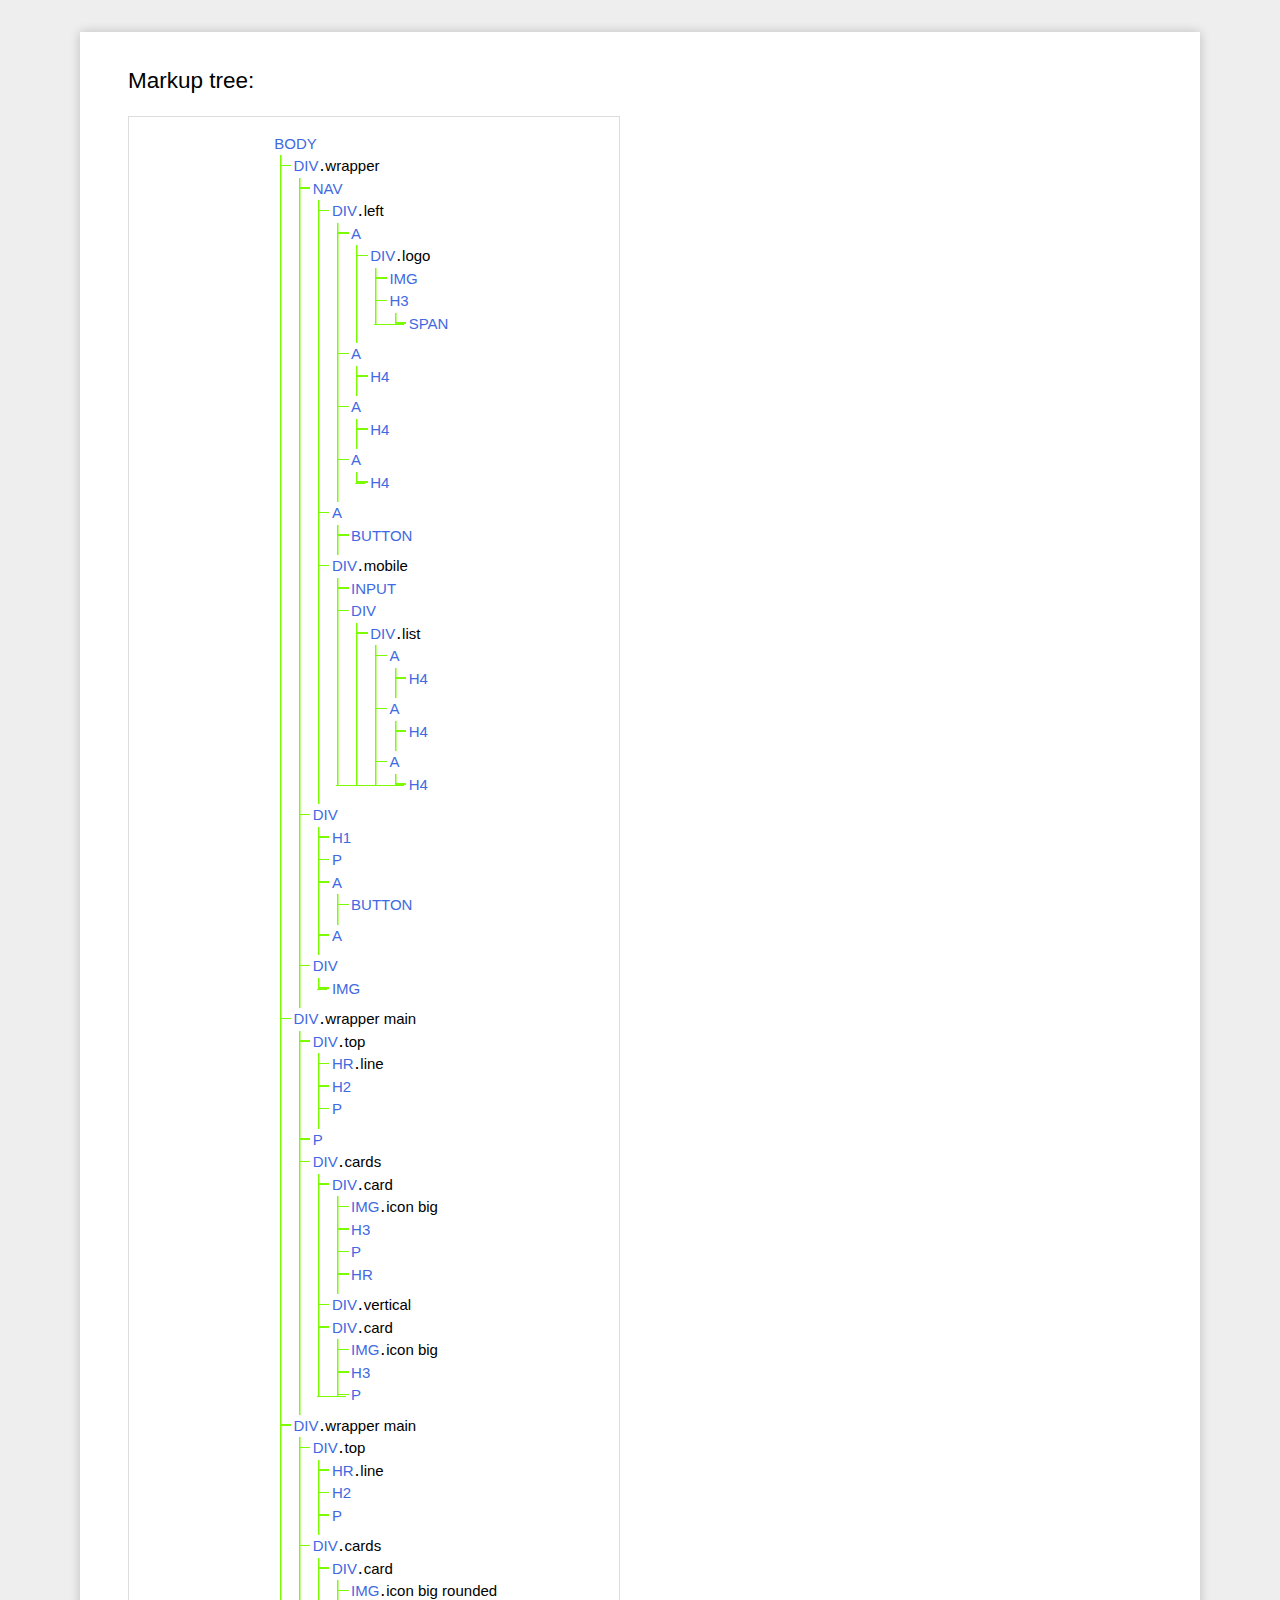
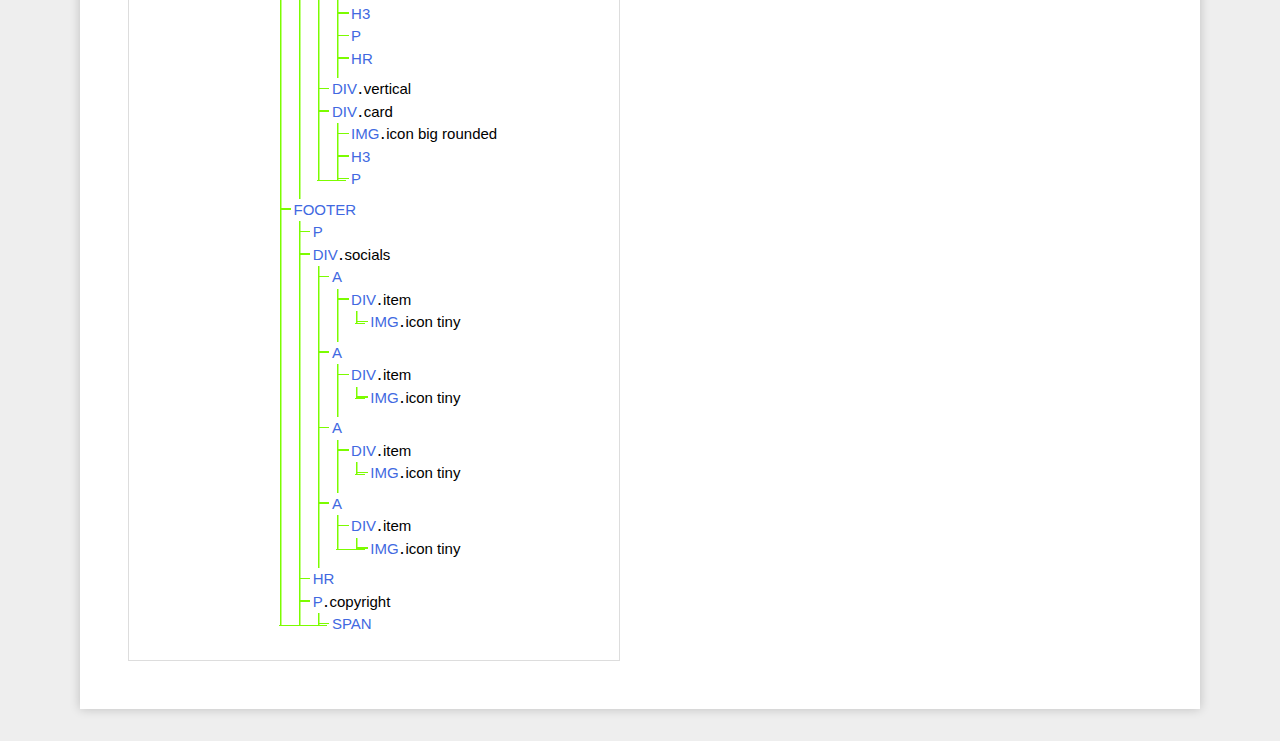
<file: dom_tree/tree.html>
<!DOCTYPE html>
<!-- saved from url=(0038)https://yoksel.github.io/html-tree/en/ -->
<html class="gnr-html" lang="en"><head><meta http-equiv="Content-Type" content="text/html; charset=UTF-8">
  
  <title>DOM Tree</title>
  <meta name="description" content="Tool shows tree for given HTML markup. As a bonus it checks BEM notation and headers hierarchy.">

  <meta property="og:title" content="HTML Tree Generator">
  <meta property="og:type" content="website">
  <meta property="og:url" content="https://yoksel.github.io/html-tree/">
  <meta property="og:description" content="Tool shows tree for given HTML markup. As a bonus it checks BEM notation and headers hierarchy.">

  <link rel="stylesheet" href="./tree_files/styles.css">
<style id="hb-stylesheet">
    img.hb-blur, video.hb-blur {
      filter: blur(20px) grayscale(100%) !important;
      transition: filter 0.1s ease !important;
      opacity: unset !important;
    }
	
  
	.hb-blur-temp { 
		animation: hb-blur-temp 7000ms ease-in-out forwards !important;
	}

	#hb-in-canvas {
		display: none !important;
		visibility: hidden !important;
	}

	@keyframes hb-blur-temp {
		0% { filter: blur(20px) grayscale(100%); }
		95% { filter: blur(20px) grayscale(100%); }
		100% { filter: blur(0px) grayscale(0%); }
	}
  </style><style></style><script src="chrome-extension://njgehaondchbmjmajphnhlojfnbfokng/js/contentScripts/dom.js"></script></head>
<body class="gnr-body">
  <div class="gnr-page">
    

    <div class="gnr-page__container">
      
      <div class="gnr-column">
        <h2 class="gnr-column__title">Markup tree:</h2>
        <div class="gnr-tree">
          <div class="gnr-tree__content"><ul class="gnr-level gnr-level--0"><li class="gnr-level__item"><div class="gnr-level__elem gnr-elem"><span class="gnr-elem__tag">BODY</span></div><ul class="gnr-level gnr-level--1"><li class="gnr-level__item"><div class="gnr-level__elem gnr-elem"><span class="gnr-elem__tag">DIV</span><span class="gnr-class__dot">.</span><span class="gnr-elem__class gnr-class"><span class="gnr-class__item">wrapper</span></span></div><ul class="gnr-level gnr-level--2"><li class="gnr-level__item"><div class="gnr-level__elem gnr-elem"><span class="gnr-elem__tag">NAV</span></div><ul class="gnr-level gnr-level--3"><li class="gnr-level__item"><div class="gnr-level__elem gnr-elem"><span class="gnr-elem__tag">DIV</span><span class="gnr-class__dot">.</span><span class="gnr-elem__class gnr-class"><span class="gnr-class__item">left</span></span></div><ul class="gnr-level gnr-level--4"><li class="gnr-level__item"><div class="gnr-level__elem gnr-elem"><span class="gnr-elem__tag">A</span></div><ul class="gnr-level gnr-level--5"><li class="gnr-level__item"><div class="gnr-level__elem gnr-elem"><span class="gnr-elem__tag">DIV</span><span class="gnr-class__dot">.</span><span class="gnr-elem__class gnr-class"><span class="gnr-class__item">logo</span></span></div><ul class="gnr-level gnr-level--6"><li class="gnr-level__item"><div class="gnr-level__elem gnr-elem"><span class="gnr-elem__tag">IMG</span></div></li><li class="gnr-level__item"><div class="gnr-level__elem gnr-elem"><span class="gnr-elem__tag">H3</span></div><ul class="gnr-level gnr-level--7"><li class="gnr-level__item"><div class="gnr-level__elem gnr-elem"><span class="gnr-elem__tag">SPAN</span></div></li></ul></li></ul></li></ul></li><li class="gnr-level__item"><div class="gnr-level__elem gnr-elem"><span class="gnr-elem__tag">A</span></div><ul class="gnr-level gnr-level--5"><li class="gnr-level__item"><div class="gnr-level__elem gnr-elem"><span class="gnr-elem__tag">H4</span></div></li></ul></li><li class="gnr-level__item"><div class="gnr-level__elem gnr-elem"><span class="gnr-elem__tag">A</span></div><ul class="gnr-level gnr-level--5"><li class="gnr-level__item"><div class="gnr-level__elem gnr-elem"><span class="gnr-elem__tag">H4</span></div></li></ul></li><li class="gnr-level__item"><div class="gnr-level__elem gnr-elem"><span class="gnr-elem__tag">A</span></div><ul class="gnr-level gnr-level--5"><li class="gnr-level__item"><div class="gnr-level__elem gnr-elem"><span class="gnr-elem__tag">H4</span></div></li></ul></li></ul></li><li class="gnr-level__item"><div class="gnr-level__elem gnr-elem"><span class="gnr-elem__tag">A</span></div><ul class="gnr-level gnr-level--4"><li class="gnr-level__item"><div class="gnr-level__elem gnr-elem"><span class="gnr-elem__tag">BUTTON</span></div></li></ul></li><li class="gnr-level__item"><div class="gnr-level__elem gnr-elem"><span class="gnr-elem__tag">DIV</span><span class="gnr-class__dot">.</span><span class="gnr-elem__class gnr-class"><span class="gnr-class__item">mobile</span></span></div><ul class="gnr-level gnr-level--4"><li class="gnr-level__item"><div class="gnr-level__elem gnr-elem"><span class="gnr-elem__tag">INPUT</span></div></li><li class="gnr-level__item"><div class="gnr-level__elem gnr-elem"><span class="gnr-elem__tag">DIV</span></div><ul class="gnr-level gnr-level--5"><li class="gnr-level__item"><div class="gnr-level__elem gnr-elem"><span class="gnr-elem__tag">DIV</span><span class="gnr-class__dot">.</span><span class="gnr-elem__class gnr-class"><span class="gnr-class__item">list</span></span></div><ul class="gnr-level gnr-level--6"><li class="gnr-level__item"><div class="gnr-level__elem gnr-elem"><span class="gnr-elem__tag">A</span></div><ul class="gnr-level gnr-level--7"><li class="gnr-level__item"><div class="gnr-level__elem gnr-elem"><span class="gnr-elem__tag">H4</span></div></li></ul></li><li class="gnr-level__item"><div class="gnr-level__elem gnr-elem"><span class="gnr-elem__tag">A</span></div><ul class="gnr-level gnr-level--7"><li class="gnr-level__item"><div class="gnr-level__elem gnr-elem"><span class="gnr-elem__tag">H4</span></div></li></ul></li><li class="gnr-level__item"><div class="gnr-level__elem gnr-elem"><span class="gnr-elem__tag">A</span></div><ul class="gnr-level gnr-level--7"><li class="gnr-level__item"><div class="gnr-level__elem gnr-elem"><span class="gnr-elem__tag">H4</span></div></li></ul></li></ul></li></ul></li></ul></li></ul></li><li class="gnr-level__item"><div class="gnr-level__elem gnr-elem"><span class="gnr-elem__tag">DIV</span></div><ul class="gnr-level gnr-level--3"><li class="gnr-level__item"><div class="gnr-level__elem gnr-elem"><span class="gnr-elem__tag">H1</span></div></li><li class="gnr-level__item"><div class="gnr-level__elem gnr-elem"><span class="gnr-elem__tag">P</span></div></li><li class="gnr-level__item"><div class="gnr-level__elem gnr-elem"><span class="gnr-elem__tag">A</span></div><ul class="gnr-level gnr-level--4"><li class="gnr-level__item"><div class="gnr-level__elem gnr-elem"><span class="gnr-elem__tag">BUTTON</span></div></li></ul></li><li class="gnr-level__item"><div class="gnr-level__elem gnr-elem"><span class="gnr-elem__tag">A</span></div></li></ul></li><li class="gnr-level__item"><div class="gnr-level__elem gnr-elem"><span class="gnr-elem__tag">DIV</span></div><ul class="gnr-level gnr-level--3"><li class="gnr-level__item"><div class="gnr-level__elem gnr-elem"><span class="gnr-elem__tag">IMG</span></div></li></ul></li></ul></li><li class="gnr-level__item"><div class="gnr-level__elem gnr-elem"><span class="gnr-elem__tag">DIV</span><span class="gnr-class__dot">.</span><span class="gnr-elem__class gnr-class"><span class="gnr-class__item">wrapper</span> <span class="gnr-class__item">main</span></span></div><ul class="gnr-level gnr-level--2"><li class="gnr-level__item"><div class="gnr-level__elem gnr-elem"><span class="gnr-elem__tag">DIV</span><span class="gnr-class__dot">.</span><span class="gnr-elem__class gnr-class"><span class="gnr-class__item">top</span></span></div><ul class="gnr-level gnr-level--3"><li class="gnr-level__item"><div class="gnr-level__elem gnr-elem"><span class="gnr-elem__tag">HR</span><span class="gnr-class__dot">.</span><span class="gnr-elem__class gnr-class"><span class="gnr-class__item">line</span></span></div></li><li class="gnr-level__item"><div class="gnr-level__elem gnr-elem"><span class="gnr-elem__tag">H2</span></div></li><li class="gnr-level__item"><div class="gnr-level__elem gnr-elem"><span class="gnr-elem__tag">P</span></div></li></ul></li><li class="gnr-level__item"><div class="gnr-level__elem gnr-elem"><span class="gnr-elem__tag">P</span></div></li><li class="gnr-level__item"><div class="gnr-level__elem gnr-elem"><span class="gnr-elem__tag">DIV</span><span class="gnr-class__dot">.</span><span class="gnr-elem__class gnr-class"><span class="gnr-class__item">cards</span></span></div><ul class="gnr-level gnr-level--3"><li class="gnr-level__item"><div class="gnr-level__elem gnr-elem"><span class="gnr-elem__tag">DIV</span><span class="gnr-class__dot">.</span><span class="gnr-elem__class gnr-class"><span class="gnr-class__item">card</span></span></div><ul class="gnr-level gnr-level--4"><li class="gnr-level__item"><div class="gnr-level__elem gnr-elem"><span class="gnr-elem__tag">IMG</span><span class="gnr-class__dot">.</span><span class="gnr-elem__class gnr-class"><span class="gnr-class__item">icon</span> <span class="gnr-class__item">big</span></span></div></li><li class="gnr-level__item"><div class="gnr-level__elem gnr-elem"><span class="gnr-elem__tag">H3</span></div></li><li class="gnr-level__item"><div class="gnr-level__elem gnr-elem"><span class="gnr-elem__tag">P</span></div></li><li class="gnr-level__item"><div class="gnr-level__elem gnr-elem"><span class="gnr-elem__tag">HR</span></div></li></ul></li><li class="gnr-level__item"><div class="gnr-level__elem gnr-elem"><span class="gnr-elem__tag">DIV</span><span class="gnr-class__dot">.</span><span class="gnr-elem__class gnr-class"><span class="gnr-class__item">vertical</span></span></div></li><li class="gnr-level__item"><div class="gnr-level__elem gnr-elem"><span class="gnr-elem__tag">DIV</span><span class="gnr-class__dot">.</span><span class="gnr-elem__class gnr-class"><span class="gnr-class__item">card</span></span></div><ul class="gnr-level gnr-level--4"><li class="gnr-level__item"><div class="gnr-level__elem gnr-elem"><span class="gnr-elem__tag">IMG</span><span class="gnr-class__dot">.</span><span class="gnr-elem__class gnr-class"><span class="gnr-class__item">icon</span> <span class="gnr-class__item">big</span></span></div></li><li class="gnr-level__item"><div class="gnr-level__elem gnr-elem"><span class="gnr-elem__tag">H3</span></div></li><li class="gnr-level__item"><div class="gnr-level__elem gnr-elem"><span class="gnr-elem__tag">P</span></div></li></ul></li></ul></li></ul></li><li class="gnr-level__item"><div class="gnr-level__elem gnr-elem"><span class="gnr-elem__tag">DIV</span><span class="gnr-class__dot">.</span><span class="gnr-elem__class gnr-class"><span class="gnr-class__item">wrapper</span> <span class="gnr-class__item">main</span></span></div><ul class="gnr-level gnr-level--2"><li class="gnr-level__item"><div class="gnr-level__elem gnr-elem"><span class="gnr-elem__tag">DIV</span><span class="gnr-class__dot">.</span><span class="gnr-elem__class gnr-class"><span class="gnr-class__item">top</span></span></div><ul class="gnr-level gnr-level--3"><li class="gnr-level__item"><div class="gnr-level__elem gnr-elem"><span class="gnr-elem__tag">HR</span><span class="gnr-class__dot">.</span><span class="gnr-elem__class gnr-class"><span class="gnr-class__item">line</span></span></div></li><li class="gnr-level__item"><div class="gnr-level__elem gnr-elem"><span class="gnr-elem__tag">H2</span></div></li><li class="gnr-level__item"><div class="gnr-level__elem gnr-elem"><span class="gnr-elem__tag">P</span></div></li></ul></li><li class="gnr-level__item"><div class="gnr-level__elem gnr-elem"><span class="gnr-elem__tag">DIV</span><span class="gnr-class__dot">.</span><span class="gnr-elem__class gnr-class"><span class="gnr-class__item">cards</span></span></div><ul class="gnr-level gnr-level--3"><li class="gnr-level__item"><div class="gnr-level__elem gnr-elem"><span class="gnr-elem__tag">DIV</span><span class="gnr-class__dot">.</span><span class="gnr-elem__class gnr-class"><span class="gnr-class__item">card</span></span></div><ul class="gnr-level gnr-level--4"><li class="gnr-level__item"><div class="gnr-level__elem gnr-elem"><span class="gnr-elem__tag">IMG</span><span class="gnr-class__dot">.</span><span class="gnr-elem__class gnr-class"><span class="gnr-class__item">icon</span> <span class="gnr-class__item">big</span> <span class="gnr-class__item">rounded</span></span></div></li><li class="gnr-level__item"><div class="gnr-level__elem gnr-elem"><span class="gnr-elem__tag">H3</span></div></li><li class="gnr-level__item"><div class="gnr-level__elem gnr-elem"><span class="gnr-elem__tag">P</span></div></li><li class="gnr-level__item"><div class="gnr-level__elem gnr-elem"><span class="gnr-elem__tag">HR</span></div></li></ul></li><li class="gnr-level__item"><div class="gnr-level__elem gnr-elem"><span class="gnr-elem__tag">DIV</span><span class="gnr-class__dot">.</span><span class="gnr-elem__class gnr-class"><span class="gnr-class__item">vertical</span></span></div></li><li class="gnr-level__item"><div class="gnr-level__elem gnr-elem"><span class="gnr-elem__tag">DIV</span><span class="gnr-class__dot">.</span><span class="gnr-elem__class gnr-class"><span class="gnr-class__item">card</span></span></div><ul class="gnr-level gnr-level--4"><li class="gnr-level__item"><div class="gnr-level__elem gnr-elem"><span class="gnr-elem__tag">IMG</span><span class="gnr-class__dot">.</span><span class="gnr-elem__class gnr-class"><span class="gnr-class__item">icon</span> <span class="gnr-class__item">big</span> <span class="gnr-class__item">rounded</span></span></div></li><li class="gnr-level__item"><div class="gnr-level__elem gnr-elem"><span class="gnr-elem__tag">H3</span></div></li><li class="gnr-level__item"><div class="gnr-level__elem gnr-elem"><span class="gnr-elem__tag">P</span></div></li></ul></li></ul></li></ul></li><li class="gnr-level__item"><div class="gnr-level__elem gnr-elem"><span class="gnr-elem__tag">FOOTER</span></div><ul class="gnr-level gnr-level--2"><li class="gnr-level__item"><div class="gnr-level__elem gnr-elem"><span class="gnr-elem__tag">P</span></div></li><li class="gnr-level__item"><div class="gnr-level__elem gnr-elem"><span class="gnr-elem__tag">DIV</span><span class="gnr-class__dot">.</span><span class="gnr-elem__class gnr-class"><span class="gnr-class__item">socials</span></span></div><ul class="gnr-level gnr-level--3"><li class="gnr-level__item"><div class="gnr-level__elem gnr-elem"><span class="gnr-elem__tag">A</span></div><ul class="gnr-level gnr-level--4"><li class="gnr-level__item"><div class="gnr-level__elem gnr-elem"><span class="gnr-elem__tag">DIV</span><span class="gnr-class__dot">.</span><span class="gnr-elem__class gnr-class"><span class="gnr-class__item">item</span></span></div><ul class="gnr-level gnr-level--5"><li class="gnr-level__item"><div class="gnr-level__elem gnr-elem"><span class="gnr-elem__tag">IMG</span><span class="gnr-class__dot">.</span><span class="gnr-elem__class gnr-class"><span class="gnr-class__item">icon</span> <span class="gnr-class__item">tiny</span></span></div></li></ul></li></ul></li><li class="gnr-level__item"><div class="gnr-level__elem gnr-elem"><span class="gnr-elem__tag">A</span></div><ul class="gnr-level gnr-level--4"><li class="gnr-level__item"><div class="gnr-level__elem gnr-elem"><span class="gnr-elem__tag">DIV</span><span class="gnr-class__dot">.</span><span class="gnr-elem__class gnr-class"><span class="gnr-class__item">item</span></span></div><ul class="gnr-level gnr-level--5"><li class="gnr-level__item"><div class="gnr-level__elem gnr-elem"><span class="gnr-elem__tag">IMG</span><span class="gnr-class__dot">.</span><span class="gnr-elem__class gnr-class"><span class="gnr-class__item">icon</span> <span class="gnr-class__item">tiny</span></span></div></li></ul></li></ul></li><li class="gnr-level__item"><div class="gnr-level__elem gnr-elem"><span class="gnr-elem__tag">A</span></div><ul class="gnr-level gnr-level--4"><li class="gnr-level__item"><div class="gnr-level__elem gnr-elem"><span class="gnr-elem__tag">DIV</span><span class="gnr-class__dot">.</span><span class="gnr-elem__class gnr-class"><span class="gnr-class__item">item</span></span></div><ul class="gnr-level gnr-level--5"><li class="gnr-level__item"><div class="gnr-level__elem gnr-elem"><span class="gnr-elem__tag">IMG</span><span class="gnr-class__dot">.</span><span class="gnr-elem__class gnr-class"><span class="gnr-class__item">icon</span> <span class="gnr-class__item">tiny</span></span></div></li></ul></li></ul></li><li class="gnr-level__item"><div class="gnr-level__elem gnr-elem"><span class="gnr-elem__tag">A</span></div><ul class="gnr-level gnr-level--4"><li class="gnr-level__item"><div class="gnr-level__elem gnr-elem"><span class="gnr-elem__tag">DIV</span><span class="gnr-class__dot">.</span><span class="gnr-elem__class gnr-class"><span class="gnr-class__item">item</span></span></div><ul class="gnr-level gnr-level--5"><li class="gnr-level__item"><div class="gnr-level__elem gnr-elem"><span class="gnr-elem__tag">IMG</span><span class="gnr-class__dot">.</span><span class="gnr-elem__class gnr-class"><span class="gnr-class__item" data-color="">icon</span> <span class="gnr-class__item" data-color="">tiny</span></span></div></li></ul></li></ul></li></ul></li><li class="gnr-level__item"><div class="gnr-level__elem gnr-elem"><span class="gnr-elem__tag">HR</span></div></li><li class="gnr-level__item"><div class="gnr-level__elem gnr-elem"><span class="gnr-elem__tag">P</span><span class="gnr-class__dot">.</span><span class="gnr-elem__class gnr-class"><span class="gnr-class__item">copyright</span></span></div><ul class="gnr-level gnr-level--3"><li class="gnr-level__item"><div class="gnr-level__elem gnr-elem"><span class="gnr-elem__tag">SPAN</span></div></li></ul></li></ul></li></ul></li></ul></div>
          <div class="gnr-tree__placeholder gnr-hidden">
            <p>To see markup tree, add HTML to textarea on the left.</p><p>You can add whole page or particular blocks.</p>
          </div>
        </div>
      </div>
    </div>

    
  </div>

  <script async="" src="./tree_files/tag.js.download"></script><script src="./tree_files/script.js.download"></script>

  <!-- Yandex.Metrika counter -->
  <script type="text/javascript"> (function(m,e,t,r,i,k,a){m[i]=m[i]||function(){(m[i].a=m[i].a||[]).push(arguments)}; m[i].l=1*new Date();k=e.createElement(t),a=e.getElementsByTagName(t)[0],k.async=1,k.src=r,a.parentNode.insertBefore(k,a)}) (window, document, "script", "https://mc.yandex.ru/metrika/tag.js", "ym"); ym(44819299, "init", { clickmap:true, trackLinks:true, accurateTrackBounce:true }); </script> <noscript><div><img src="https://mc.yandex.ru/watch/44819299" style="position:absolute; left:-9999px;" alt="" /></div></noscript>
  <!-- /Yandex.Metrika counter -->


</body></html>
</file>
<file: dom_tree/tree_files/styles.css>
.gnr-html {
  font-size: 16px; }

.gnr-body {
  min-width: 800px;
  margin: 0;
  background: #EEE;
  color: #000;
  font: 15px/1.5 Trebuchet MS, sans-serif; }

H1,
H2,
H3 {
  margin-top: 0;
  margin-bottom: .8em;
  font-weight: normal; }

A {
  color: royalblue; }
  A:hover {
    text-decoration: none; }

UL,
LI {
  padding: 0;
  margin: 0;
  list-style: none; }

.gnr-hidden {
  display: none; }

.gnr-page {
  margin: 2rem auto;
  padding: 2rem 3rem 3rem;
  width: 80%;
  min-width: 800px;
  max-width: 1200px;
  box-sizing: content-box;
  background: #FFF;
  box-shadow: 0 0 10px rgba(0, 0, 0, 0.2); }

.gnr-page__header {
  position: relative;
  margin-bottom: 2.65rem;
  padding: 1rem 0;
  border-bottom: 3px solid #EEE; }

.gnr-page__title {
  margin-bottom: 0;
  text-align: center;
  font-size: 2em; }

.gnr-page__container {
  display: flex;
  justify-content: space-between; }

.gnr-page__footer {
  margin-top: 3rem;
  padding-top: 1rem;
  border-top: 3px solid #EEE;
  display: flex;
  justify-content: space-between; }

.gnr-page__langs {
  position: absolute;
  top: 0;
  right: 0;
  display: flex; }
  .gnr-page__langs A:not([href]) {
    font-weight: bold;
    color: inherit; }

.gnr-page__langs-item + .gnr-page__langs-item {
  margin-left: .5rem; }

.gnr-column {
  width: 48%; }

.gnr-column__title {
  font-size: 1.5em; }

.gnr-tree {
  min-height: 200px;
  padding: 1rem;
  box-sizing: border-box;
  border: 1px solid #DDD;
  display: flex;
  justify-content: center;
  align-items: center; }

.gnr-tree__placeholder {
  width: 80%;
  text-align: center;
  font-size: 14px;
  color: #999; }

.gnr-tree__content {
  max-width: 100%; }

/* Level
------------------------------ */
.gnr-level {
  position: relative;
  margin-bottom: .5rem;
  margin-left: 1.2rem;
  background: linear-gradient(to right, lawngreen 1px, transparent 2px);
  background-repeat: no-repeat;
  background-position: 10px 0; }
  .gnr-level::before {
    content: "";
    display: block;
    position: absolute;
    z-index: 0;
    left: -1px;
    bottom: 0;
    width: 2rem;
    margin-left: 10px;
    height: 10px;
    background: white;
    border-top: 1px solid lawngreen; }
  .gnr-level--0::before {
    height: 10px; }

.gnr-level__item {
  position: relative; }
  .gnr-level__item::before {
    content: "";
    display: block;
    position: absolute;
    width: .7rem;
    height: .08rem;
    margin-left: -.55rem;
    margin-top: .6rem;
    background: lawngreen; }
  .gnr-level--0 > .gnr-level__item::before {
    content: none; }

.gnr-elem {
  padding-left: .3rem;
  background: white; }

.gnr-elem__tag {
  background: #FFF;
  color: royalblue; }

.gnr-class__dot {
  position: relative;
  padding: 0 .05em;
  font-size: 1.2em;
  line-height: 1; }

.gnr-class__item {
  white-space: nowrap;
  cursor: pointer; }

.gnr-code-input {
  width: 100%;
  height: 200px;
  margin-bottom: 2rem;
  padding: .75rem;
  box-sizing: border-box;
  border: 1px solid #CCC;
  box-shadow: 0 0 10px rgba(0, 0, 0, 0.2) inset;
  font: inherit;
  line-height: 1.3; }

.gnr-code-output {
  display: none; }

.gnr-deep__title {
  font-size: 1.17em; }

.gnr-deep__digit {
  display: inline-block;
  font-weight: bold;
  color: crimson; }

.gnr-deep__range {
  width: 100%;
  margin: 0;
  cursor: pointer; }

.gnr-messages {
  margin-top: 2rem; }

.gnr-message {
  margin-top: .75rem; }
  .gnr-message:first-child {
    margin-top: 0; }

.gnr-message__content {
  padding: .75rem;
  background: lemonchiffon; }

.headers__list {
  margin: 0;
  display: flex;
  flex-wrap: wrap; }

.headers__item {
  margin-left: .5rem; }
  .headers__item--notfound {
    opacity: .3; }

.gnr-message--headers-tree {
  margin-top: 2rem; }

.gnr-message__content--headers-tree {
  background: #d7ebad;
  font-size: 10px;
  /* stylelint-disable no-descending-specificity */
  /* stylelint-enable no-descending-specificity */ }
  .gnr-message__content--headers-tree H1,
  .gnr-message__content--headers-tree H2,
  .gnr-message__content--headers-tree H3,
  .gnr-message__content--headers-tree H4,
  .gnr-message__content--headers-tree H5,
  .gnr-message__content--headers-tree H6 {
    margin-top: 0;
    margin-bottom: .85rem;
    line-height: 1.1;
    font-weight: bold; }
    .gnr-message__content--headers-tree H1:last-child,
    .gnr-message__content--headers-tree H2:last-child,
    .gnr-message__content--headers-tree H3:last-child,
    .gnr-message__content--headers-tree H4:last-child,
    .gnr-message__content--headers-tree H5:last-child,
    .gnr-message__content--headers-tree H6:last-child {
      margin-bottom: 0; }
    .gnr-message__content--headers-tree H1 SPAN,
    .gnr-message__content--headers-tree H2 SPAN,
    .gnr-message__content--headers-tree H3 SPAN,
    .gnr-message__content--headers-tree H4 SPAN,
    .gnr-message__content--headers-tree H5 SPAN,
    .gnr-message__content--headers-tree H6 SPAN {
      font-size: .75em;
      opacity: .5; }
  .gnr-message__content--headers-tree H1 {
    font-size: 2em; }
  .gnr-message__content--headers-tree H2 {
    margin-left: 1rem;
    font-size: 1.75em; }
  .gnr-message__content--headers-tree H3 {
    margin-left: 3rem;
    font-size: 1.5em; }
  .gnr-message__content--headers-tree H4 {
    margin-left: 4rem;
    font-size: 1.25em; }
  .gnr-message__content--headers-tree H5 {
    margin-left: 5rem;
    font-size: 1em; }
  .gnr-message__content--headers-tree H6 {
    margin-left: 6rem;
    font-size: .75em; }

.gnr-highlight-bem {
  box-shadow: -0.2em 0 0 0 gold, 0.2em 0 0 0 gold;
  background: gold; }

[data-color="fuchsia"] {
  box-shadow: -0.2em 0 0 0 fuchsia, 0.2em 0 0 0 fuchsia;
  background: fuchsia; }

[data-color="yellow"] {
  box-shadow: -0.2em 0 0 0 yellow, 0.2em 0 0 0 yellow;
  background: yellow; }

[data-color="lime"] {
  box-shadow: -0.2em 0 0 0 lime, 0.2em 0 0 0 lime;
  background: lime; }

[data-color="aqua"] {
  box-shadow: -0.2em 0 0 0 aqua, 0.2em 0 0 0 aqua;
  background: aqua; }
</file>
